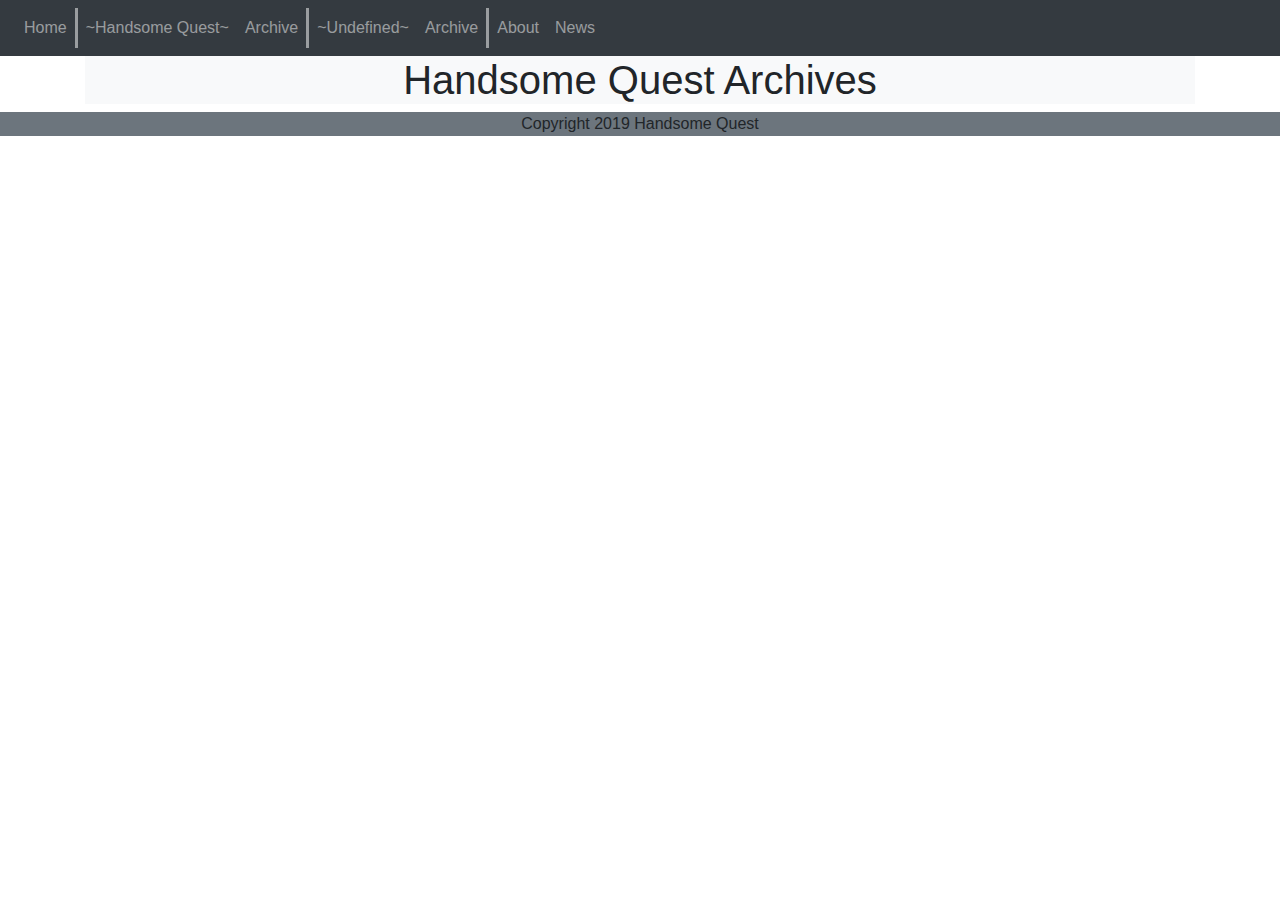
<file: archive.html>
<!DOCTYPE html>
<html>

<head>
  <meta charset="UTF-8">
  <meta name="description"
    content="A crappy webcomic that you should probably ignore because there is better content out there somewhere">
  <meta name="viewport" content="width=device-width, initial-scale=1.0">
  <meta name="format-detection" content="telephone=no">
  <meta http-equiv="X-UA-Compatible" content="ie-edge">
  <title>Handsome Quest - Archive</title>
  <link rel="stylesheet" href="https://stackpath.bootstrapcdn.com/bootstrap/4.3.1/css/bootstrap.min.css" integrity="sha384-ggOyR0iXCbMQv3Xipma34MD+dH/1fQ784/j6cY/iJTQUOhcWr7x9JvoRxT2MZw1T" crossorigin="anonymous">
  <link rel="stylesheet" href="css/stylesheet.css">
</head>

<body>
  <nav class="navbar navbar-expand-lg navbar-dark bg-dark">
    <button class="navbar-toggler" type="button" data-toggle="collapse" data-target="#navbarSupportedContent" aria-controls="navbarToggleExternalContent" aria-expanded="false" aria-label="Toggle navigation">
      <span class="navbar-toggler-icon"></span>
    </button>
    <div class="collapse navbar-collapse" id="navbarSupportedContent"></div>
  </nav>
  
  <div><div class="container">
    <div class="text-center bg-light">
      <h1>Handsome Quest Archives</h1>
    </div>

    <div class="text-center bg-secondary d-flex flex-wrap" id="imageArchive"></div>
  </div></div>
</body>

<foot>
  <script src="https://code.jquery.com/jquery-3.3.1.min.js" defer></script>
  <script src="https://cdnjs.cloudflare.com/ajax/libs/popper.js/1.14.7/umd/popper.min.js" integrity="sha384-UO2eT0CpHqdSJQ6hJty5KVphtPhzWj9WO1clHTMGa3JDZwrnQq4sF86dIHNDz0W1" crossorigin="anonymous" defer></script>
  <script src="https://stackpath.bootstrapcdn.com/bootstrap/4.3.1/js/bootstrap.min.js" integrity="sha384-JjSmVgyd0p3pXB1rRibZUAYoIIy6OrQ6VrjIEaFf/nJGzIxFDsf4x0xIM+B07jRM" crossorigin="anonymous" defer></script>
  <script src="js/comic.js?v=0.0.2"></script>
  <script src="js/archive.js?v=0.0.2"></script>
</foot>
</html>
</file>
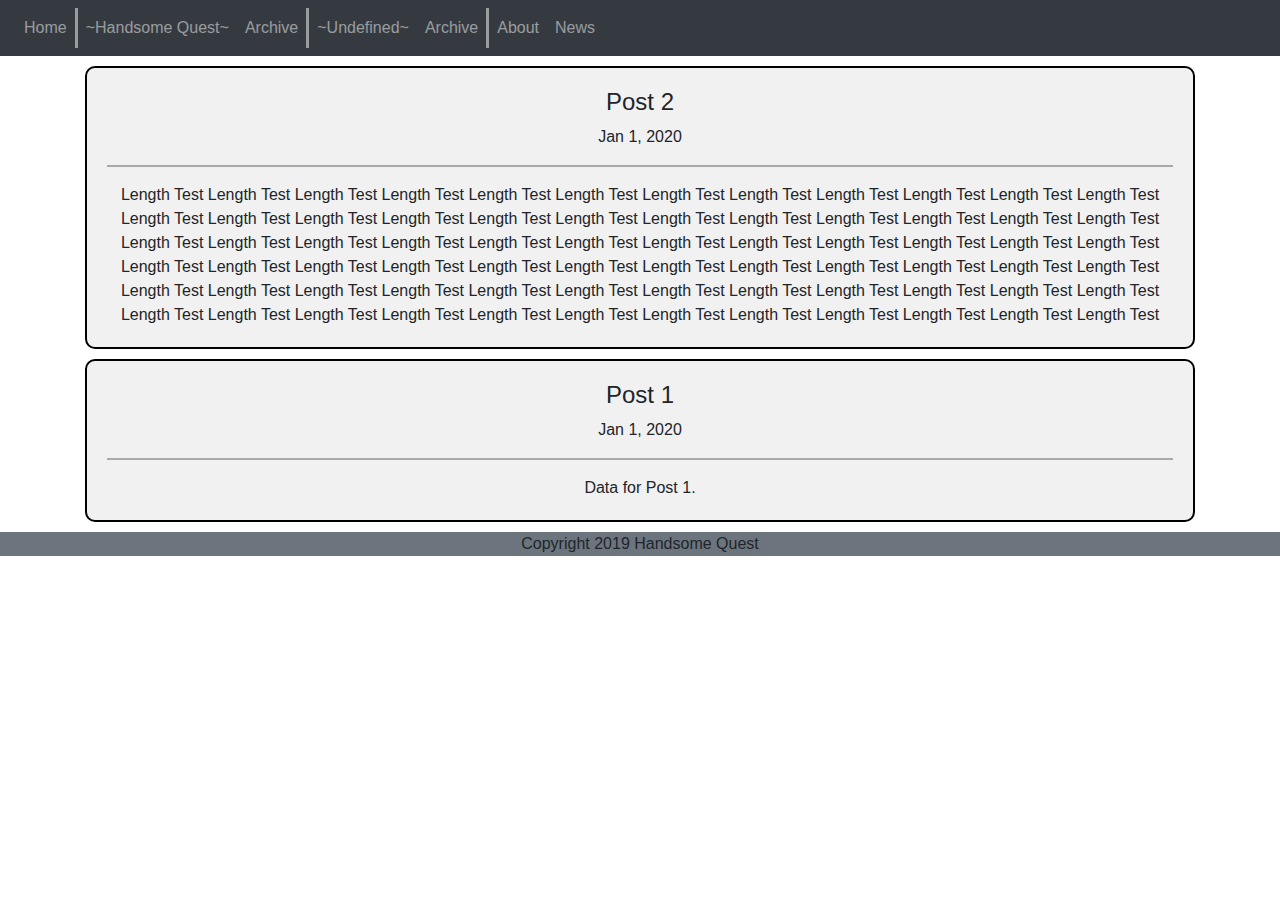
<file: news.html>
<!DOCTYPE html>
<html>

<head>
  <meta charset="UTF-8">
  <meta name="description"
    content="A crappy webcomic that you should probably ignore because there is better content out there somewhere">
  <meta name="viewport" content="width=device-width, initial-scale=1.0">
  <meta name="format-detection" content="telephone=no">
  <meta http-equiv="X-UA-Compatible" content="ie-edge">
  <title>Handsome Quest</title>
  <link rel="stylesheet" href="https://stackpath.bootstrapcdn.com/bootstrap/4.3.1/css/bootstrap.min.css" integrity="sha384-ggOyR0iXCbMQv3Xipma34MD+dH/1fQ784/j6cY/iJTQUOhcWr7x9JvoRxT2MZw1T" crossorigin="anonymous">
  <link rel="stylesheet" href="css/stylesheet.css">
</head>

<body>
  <nav class="navbar navbar-expand-lg navbar-dark bg-dark">
    <button class="navbar-toggler" type="button" data-toggle="collapse" data-target="#navbarSupportedContent" aria-controls="navbarToggleExternalContent" aria-expanded="false" aria-label="Toggle navigation">
      <span class="navbar-toggler-icon"></span>
    </button>
    <div class="collapse navbar-collapse" id="navbarSupportedContent"></div>
  </nav>
  
  <div><div class="container text-center">
      <!-- insert your contact stuff below here -->
      <div class="container_news">
        <h4>Post 2</h4>Jan 1, 2020
        <hr>Length Test Length Test Length Test Length Test Length Test Length Test Length Test Length Test Length Test Length Test Length Test Length Test Length Test Length Test Length Test Length Test Length Test Length Test Length Test Length Test Length Test Length Test Length Test Length Test Length Test Length Test Length Test Length Test Length Test Length Test Length Test Length Test Length Test Length Test Length Test Length Test Length Test Length Test Length Test Length Test Length Test Length Test Length Test Length Test Length Test Length Test Length Test Length Test Length Test Length Test Length Test Length Test Length Test Length Test Length Test Length Test Length Test Length Test Length Test Length Test Length Test Length Test Length Test Length Test Length Test Length Test Length Test Length Test Length Test Length Test Length Test Length Test
      </div>

      <div class="container_news">
        <h4>Post 1</h4>Jan 1, 2020
        <hr>Data for Post 1.
      </div>
      <!-- insert your contact stuff above here -->
    </div></div>
</body>

<foot>
  <script src="https://code.jquery.com/jquery-3.3.1.min.js" defer></script>
  <script src="https://cdnjs.cloudflare.com/ajax/libs/popper.js/1.14.7/umd/popper.min.js" integrity="sha384-UO2eT0CpHqdSJQ6hJty5KVphtPhzWj9WO1clHTMGa3JDZwrnQq4sF86dIHNDz0W1" crossorigin="anonymous" defer></script>
  <script src="https://stackpath.bootstrapcdn.com/bootstrap/4.3.1/js/bootstrap.min.js" integrity="sha384-JjSmVgyd0p3pXB1rRibZUAYoIIy6OrQ6VrjIEaFf/nJGzIxFDsf4x0xIM+B07jRM" crossorigin="anonymous" defer></script>
  <script src="js/comic.js" defer></script>
  <script> window.onload = function() { addHeaderFooter(); } </script>
</foot>
</html>
</file>
<file: css/stylesheet.css>
a.disabled {
    color: gray;
    pointer-events: none;
}

img {
    max-width: 100%;
}

hr {
    border-width: 2px;
    border-color: darkgray;
}

.container_news {
    background: #f1f1f1;
    border: 2px solid black;
    border-radius: 10px;
    padding: 20px;
    margin-bottom: 10px;
    margin-top: 10px;
}

.container_index {
    justify-content: space-around;
}

.figcaption {
    align-items: center;
    color: black;
    display: flex;
    flex-direction: column;
}

.storyThumbnail {
    max-width: 200px;
    word-wrap: break-word;
}

.thumbnail {
    word-wrap: break-word;
}
</file>
